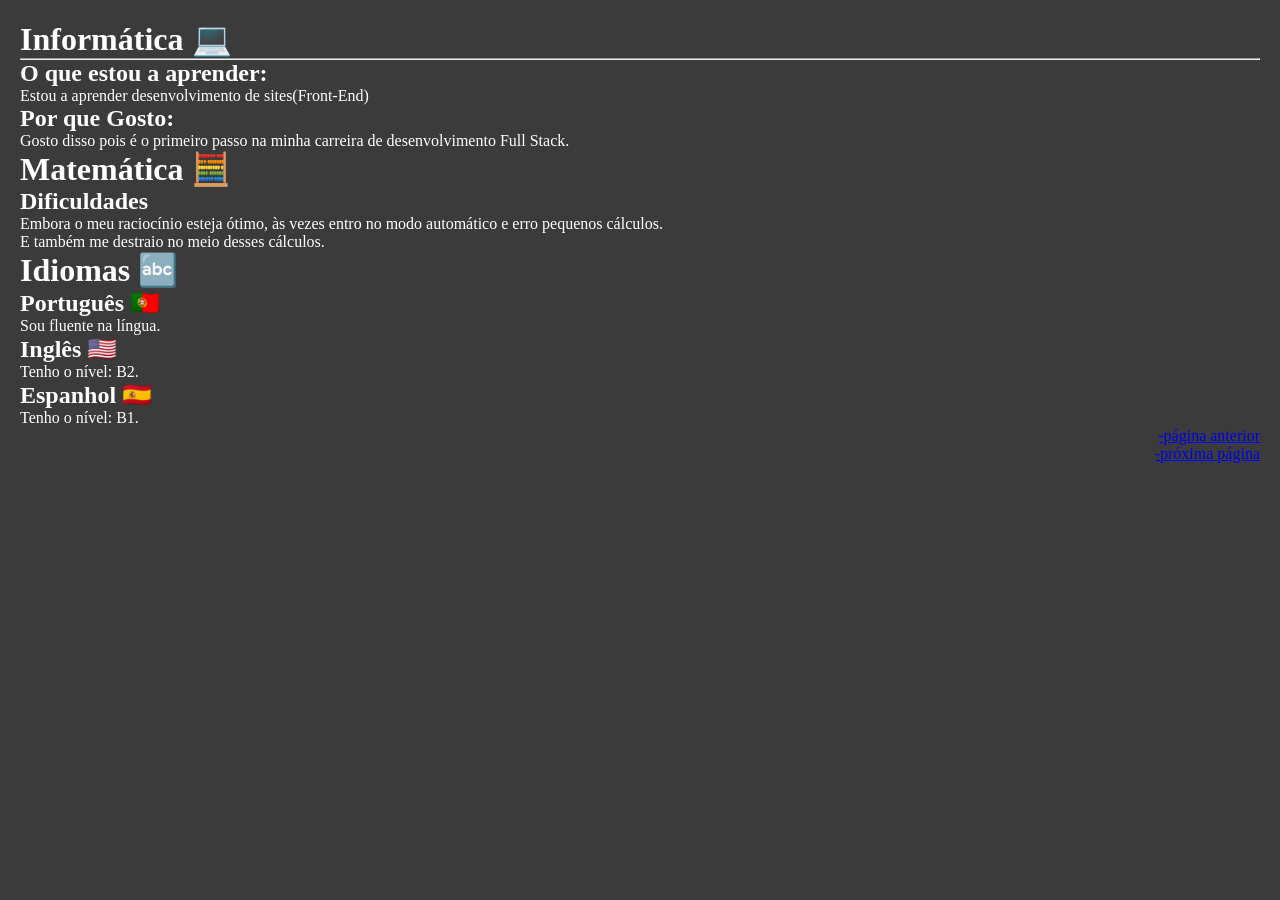
<file: estudos.html>
<!DOCTYPE html>
<html lang="pt-pt">
<head>
	<meta charset="UTF-8">
	<meta name="viewport" content="width=device-width,initial-scale=1.0">
	<title>Meus Estudos</title>
   <link rel="stylesheet" href="style.css">
</head>
<body>  
    <h1>Informática &#x1F4BB;</h1>
    <hr>
     <main>
        <h2>O que estou a aprender:</h2>
           <p>Estou a aprender desenvolvimento de sites(Front-End)</p>
        <h2>Por que Gosto:</h2>
           <p>Gosto disso pois é o primeiro passo na minha carreira de desenvolvimento Full Stack.</p>
            <h1>Matemática &#x1F9EE;</h1>
        <h2>Dificuldades</h2>
           <p>Embora o meu raciocínio esteja ótimo, às vezes entro no modo automático e erro pequenos cálculos. <br>
           E também me destraio no meio desses cálculos.</p>
            <h1>Idiomas &#x1F524;</h1>
        <h2>Português &#x1F1F5;&#x1F1F9;</h2>
           <p>Sou fluente na língua.</p>
        <h2>Inglês &#x1F1FA;&#x1F1F8;</h2>
           <p>Tenho o nível: B2.</p>
        <h2>Espanhol &#x1F1EA;&#x1F1F8;</h2>
           <p>Tenho o nível: B1.</p>
           <p style="text-align: right;"><u><a href="index.html">-página anterior</a></u></p>
           <p style="text-align: right;"><u><a href="futuro.html">-próxima página</a></u></p>
     </main>
</body>
</html>
</file>
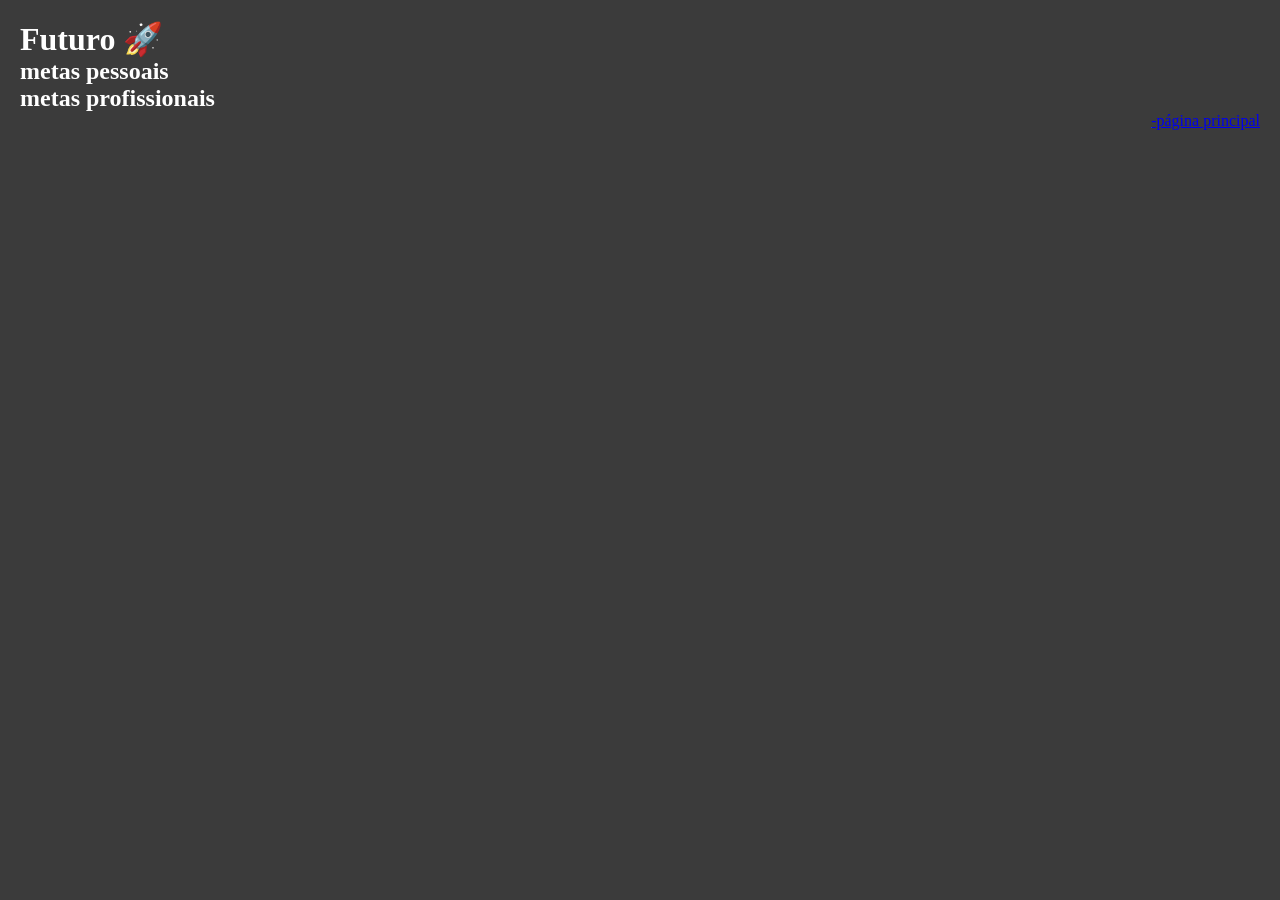
<file: futuro.html>
<!DOCTYPE html>
<html lang="pt-pt">
<head>
    <meta charset="UTF-8">
    <meta name="viewport" content="width=device-width, initial-scale=1.0">
    <title>Meu Futuro</title>
    <link rel="stylesheet" href="style.css">
</head>
<body>
    <main>
        <h1>Futuro &#128640;</h1>
     <h2>metas pessoais</h2>
        <p></p>
     <h2>metas profissionais</h2>  
        <p></p>
    <p style="text-align: right;"><u><a href="index.html">-página principal</a></u></p>
    </main>
</body>
</html>
</file>
<file: style.css>
@charset "UTF-8";
@font-face {
    font-family: 'Work Sans Local';
    src: url('fontes/WorkSans-VariableFont_wght.ttf') format('truetype');
}

        * {
            padding: 0;
            margin: 0;
            box-sizing: border-box;
        }

        body {
            background-color: #3B3B3B;
            color: white;
            padding: 20px;
        }

        header {
            display: flex;
            justify-content: space-between;
            align-items: center;
        }
        
        header h1 {
            font-family: 'work sans', sans-serif;
            font-weight: normal;
            font-size: 28px;
            border-top: 2px solid white;
            border-bottom: 2px solid white;
            width: fit-content;
        }
        
        header nav a {
            position: relative;
            color: white;
            text-decoration: none;
            font-family: 'DIN 1451', sans-serif;
            font-weight: normal;
            margin-left: 20px;
            padding: 5px;
        }

        header nav > a::after {
            content: "";
            position: absolute;
            left: 0;
            bottom: -3px;
            width: 100%;
            height: 2px;
            background-color: white;

            transform: scaleX(0);
            transform-origin: center;
            transition: transform 0.2s ease;
        }


        header nav > a:hover::after {
            transform: scaleX(1);
        }
</file>
